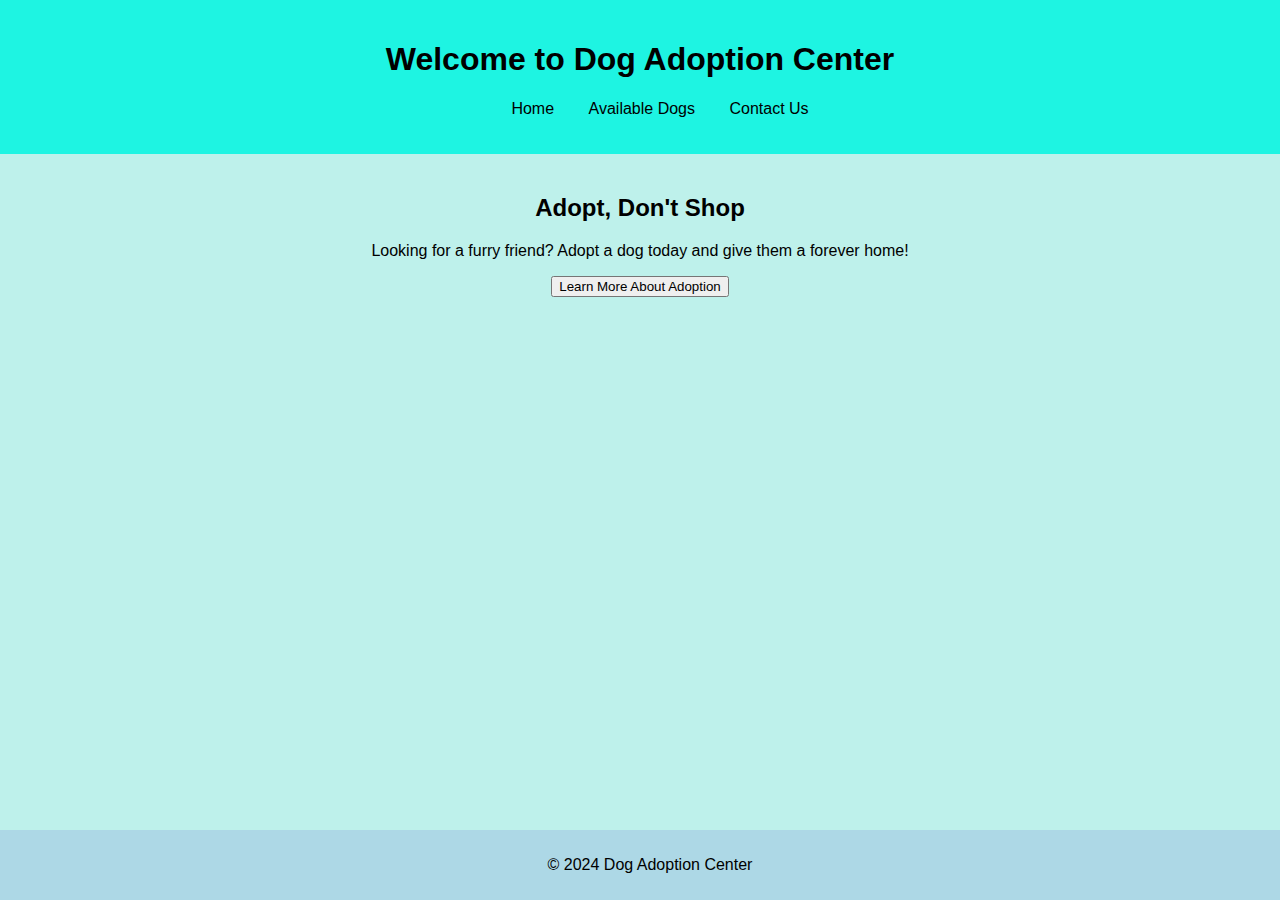
<file: index.html>
<!DOCTYPE html> 
<html lang="en">
<head>
    <meta charset="UTF-8">
    <meta name="viewport" content="width=device-width, initial-scale=1.0">
    <title>Adopt a Dog Today</title>
    <link rel="stylesheet" href="css/styles.css">
</head>
<body>
    <header>
        <h1>Welcome to Dog Adoption Center</h1>
        <nav>
            <ul>
                <li><a href="index.html">Home</a></li>
                <li><a href="adopt.html">Available Dogs</a></li>
                <li><a href="contact.html">Contact Us</a></li>
            </ul>
        </nav>
    </header>

    <main>
        <section id="intro">
            <h2>Adopt, Don't Shop</h2>
            <p>Looking for a furry friend? Adopt a dog today and give them a forever home!</p>
            <button id="showMessageBtn">Learn More About Adoption</button>
            <p id="dynamicMessage"></p>
        </section>
    </main>

    <footer>
        <p>&copy; 2024 Dog Adoption Center</p>
    </footer>

    <script src="js/script.js"></script>
</body>
</html>
</file>
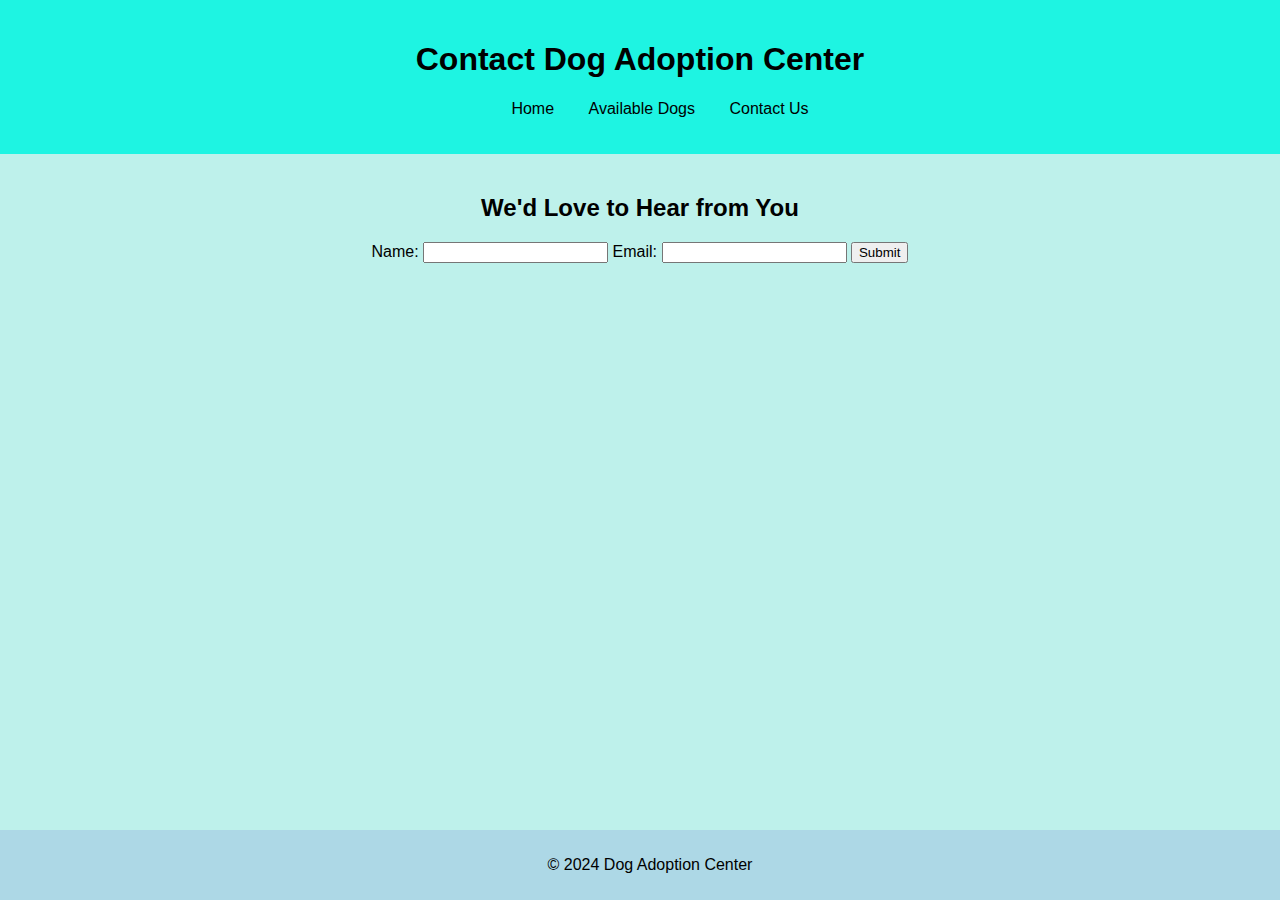
<file: contact.html>
<!DOCTYPE html> 
<html lang="en">
<head>
    <meta charset="UTF-8">
    <meta name="viewport" content="width=device-width, initial-scale=1.0">
    <title>Contact Us</title>
    <link rel="stylesheet" href="css/styles.css">
</head>
<body>
    <header>
        <h1>Contact Dog Adoption Center</h1>
        <nav>
            <ul>
                <li><a href="index.html">Home</a></li>
                <li><a href="adopt.html">Available Dogs</a></li>
                <li><a href="contact.html">Contact Us</a></li>
            </ul>
        </nav>
    </header>

    <main>
        <section id="contact">
            <h2>We'd Love to Hear from You</h2>
            <form id="contactForm">
                <label for="name">Name:</label>
                <input type="text" id="name" name="name">
                <label for="email">Email:</label>
                <input type="email" id="email" name="email">
                <button type="submit">Submit</button>
            </form>
            <p id="formMessage"></p>
        </section>
    </main>

    <footer>
        <p>&copy; 2024 Dog Adoption Center</p>
    </footer>

    <script src="js/script.js"></script>
</body>
</html>
</file>
<file: css/styles.css>
body { 
    font-family: Arial, sans-serif;
    background-color: #bef1eb;
    margin: 0;
    padding: 0;
    text-align: center;
}

header {
    background-color: #1ef4e2;
    padding: 20px;
}

nav ul {
    list-style-type: none;
}

nav ul li {
    display: inline;
    margin: 0 15px;
}

nav ul li a {
    text-decoration: none;
    color: black;
}

main {
    padding: 20px;
}

section#dogs {
    display: flex;
    justify-content: center;
    gap: 20px;
}

.dog {
    border: 1px solid #39edea;
    padding: 10px;
   
}
.dog img {
    width: 150px;
    height: auto;
}

footer {
    background-color: #add8e6;
    padding: 10px;
    position: fixed;
    bottom: 0;
    width: 100%;
}
</file>
